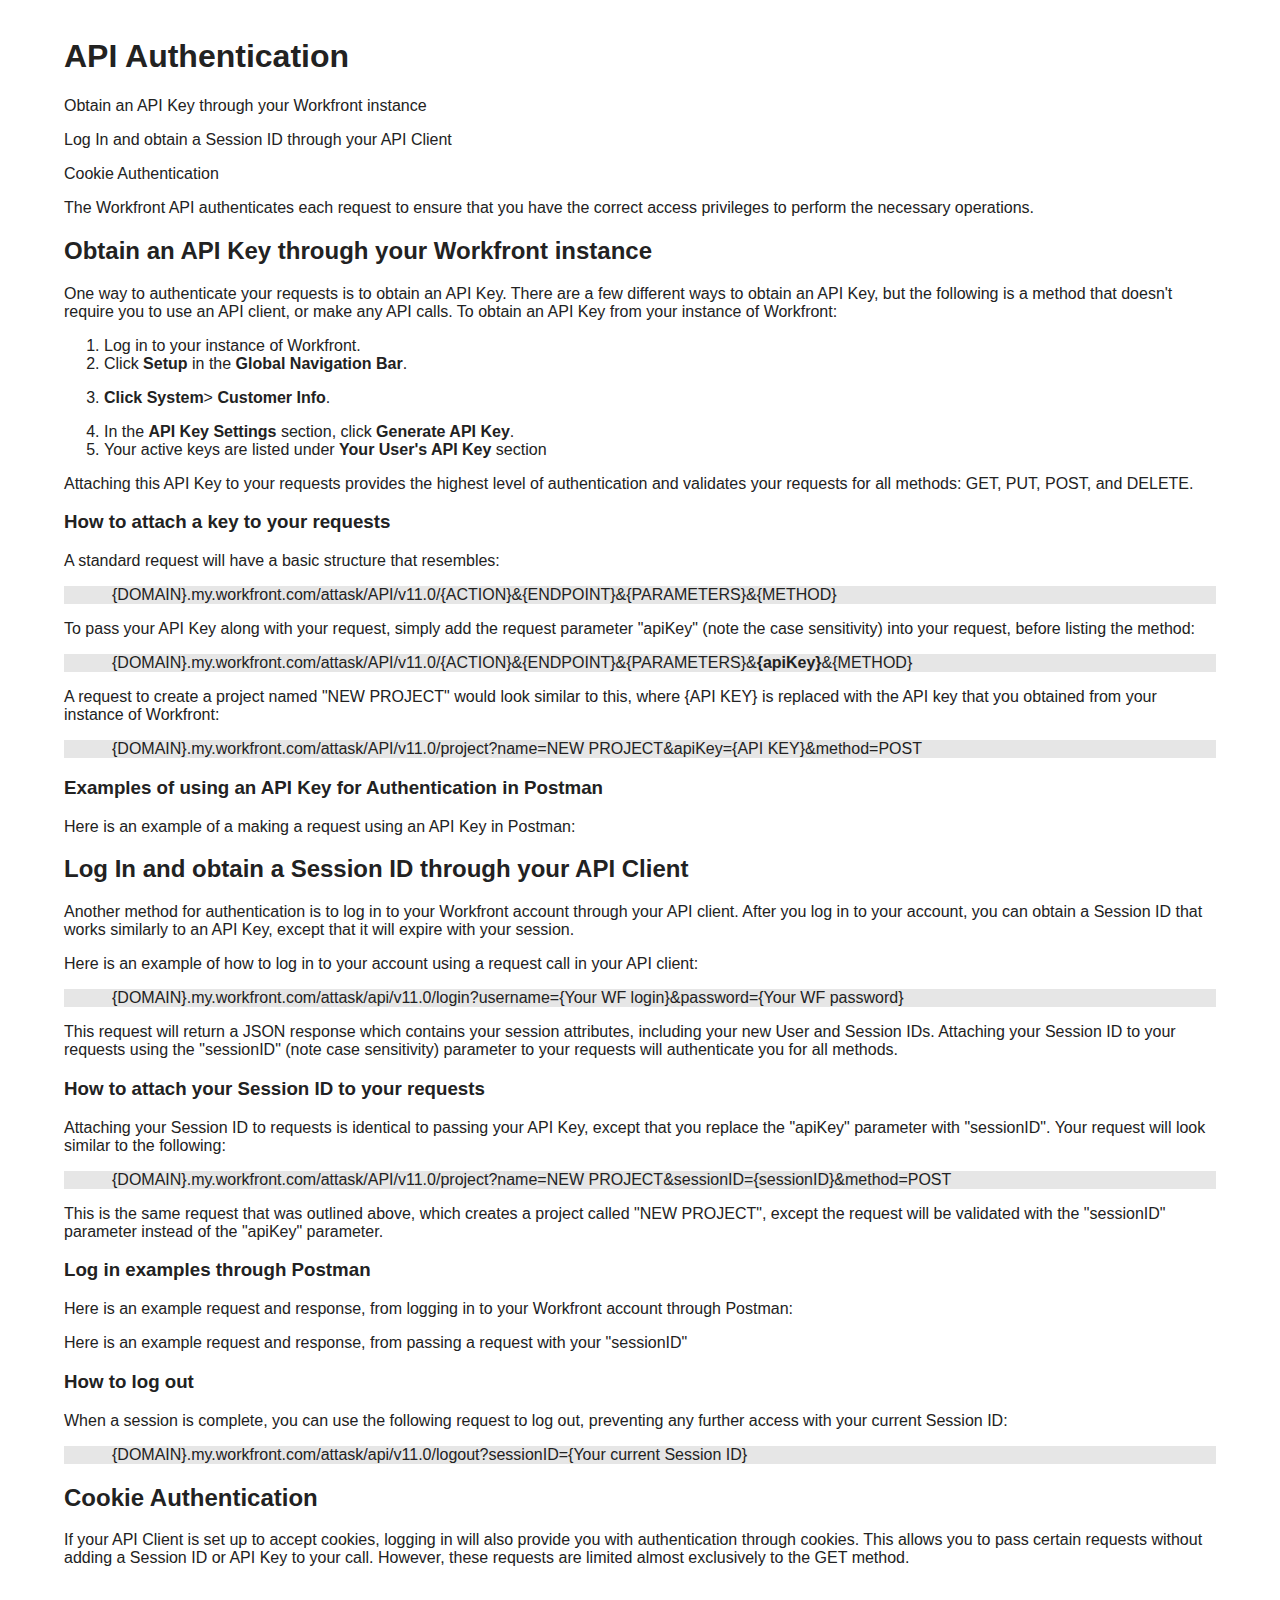
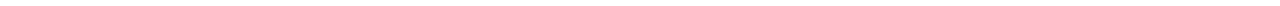
<file: Authentication.html>
<?xml version="1.0" encoding="utf-8"?>
<html xmlns:MadCap="http://www.madcapsoftware.com/Schemas/MadCap.xsd" MadCap:conditions="Default.Not Ready for Publish">
<head>
    <title>Authentication</title>
    <link rel="stylesheet" href="css/style.css">
    </head>
    <body>
        <h1>API Authentication </h1>
        <p>
            <MadCap:xref href="#Obtain">Obtain an API Key through your Workfront instance</MadCap:xref>
        </p>
        <p>
            <MadCap:xref href="#Log">Log In and obtain a Session ID through your API Client</MadCap:xref>
        </p>
        <p>
            <MadCap:xref href="#Cookie">Cookie Authentication</MadCap:xref>
        </p>
        <p>The Workfront API authenticates each request to ensure that you have the correct access privileges to perform the necessary operations. </p>
        <h2><a name="Obtain"></a>Obtain an API Key through your Workfront instance</h2>
        <p>One way to authenticate your requests is to obtain an API Key. There are a few different ways to obtain an API&#160;Key, but the following is a method that doesn't require you to use an API client, or make any API calls. To obtain an API Key from your instance of Workfront:</p>
        <ol>
            <li>Log in to your instance of Workfront.</li>
            <li>Click <b>Setup</b> in the <b>Global Navigation Bar</b>.</li>
            <li>
                <p><b>Click System</b>&gt; <b>Customer Info</b>.</p>
            </li>
            <li>In the <b>API Key Settings</b> section, click <b>Generate API Key</b>.</li>
            <li>Your active keys are listed under <b>Your User's API Key</b> section</li>
        </ol>
        <p>Attaching this API Key to your requests provides the highest level of authentication and validates your requests for all methods: GET, PUT, POST, and DELETE.</p>
        <h3>How to attach a key to your requests</h3>
        <p>A standard request will have a basic structure that resembles:</p>
        <div class="codesamp">
			{DOMAIN}.my.workfront.com/attask/API/v11.0/{ACTION}&amp;{ENDPOINT}&amp;{PARAMETERS}&amp;{METHOD}
			</div>
        <p>
		To pass your API Key along with your request, simply add the request parameter "apiKey" (note the case sensitivity) into your request, before listing the method:</p>
        <div class="codesamp">
		{DOMAIN}.my.workfront.com/attask/API/v11.0/{ACTION}&amp;{ENDPOINT}&amp;{PARAMETERS}&amp;<b>{apiKey}</b>&amp;{METHOD}        
		</div>
        <p>A request to create a project named "NEW&#160;PROJECT" would look similar to this, where {API KEY} is replaced with the API&#160;key that you obtained from your instance of Workfront:</p>
        <div class="codesamp">
		{DOMAIN}.my.workfront.com/attask/API/v11.0/project?name=NEW PROJECT&amp;apiKey={API KEY}&amp;method=POST
		</div>
        <h3>Examples of using an API Key for Authentication in Postman</h3>
        <p>Here is an example of a making a request using an API&#160;Key in Postman:</p>
        <h2><a name="Log"></a>Log In and obtain a Session ID through your API Client</h2>
        <p>Another method for authentication is to log in to your Workfront account through your API client. After you log in to your account, you can obtain a Session ID that works similarly to an API Key, except that it will expire with your session. </p>
        <p>Here is an example of how to log in to your account using a request call in your API client:</p>
        <div class="codesamp">
		{DOMAIN}.my.workfront.com/attask/api/v11.0/login?username={Your WF login}&amp;password={Your WF password}
        </div>
        <p>This request will return a JSON response which contains your session attributes, including your new User and Session IDs. Attaching your Session ID to your requests using the "sessionID" (note case sensitivity) parameter to your requests will authenticate you for all methods.</p>
        <h3>How to attach your Session ID to your requests</h3>
        <p>Attaching your Session ID to requests is identical to passing your API Key, except that you replace the "apiKey" parameter with "sessionID". Your request will look similar to the following:</p>
        <div class="codesamp">
		{DOMAIN}.my.workfront.com/attask/API/v11.0/project?name=NEW PROJECT&amp;sessionID={sessionID}&amp;method=POST
		</div>
        <p>This is the same request that was outlined above, which creates a project called "NEW PROJECT", except the request will be validated with the "sessionID" parameter instead of the "apiKey" parameter.</p>
        <h3>Log in examples through Postman</h3>
        <p>Here is an example request and response, from logging in to your Workfront account through Postman:</p>
        <p>Here is an example request and response, from passing a request with your "sessionID"</p>
        <h3>How to log out</h3>
        <p>When a session is complete, you can use the following request to log out, preventing any further access with your current Session ID:</p>
        <div class="codesamp">
		{DOMAIN}.my.workfront.com/attask/api/v11.0/logout?sessionID={Your current Session ID}
		</div>
        <h2><a name="Cookie"></a>Cookie Authentication</h2>
        <p>If your API Client is set up to accept cookies, logging in will also provide you with authentication through cookies. This allows you to pass certain requests without adding a Session ID or API Key to your call. However, these requests are limited almost exclusively to the GET method.</p>
    </body>
</html>
</file>
<file: css/style.css>
body {
    color: #222222;
    font-size: 1em;
    font-family: "Open Sans", "Helvetica Neue", sans-serif;
	margin: 3% 5% 3% 5%;
	border: 10% solid #E3E3E3;
}

.content-footer,
.masthead-heading,
.masthead-intro {
  text-align: center;
}

.masthead {
  padding: 6em 0;
  background-image: url('../img/code.jpg');
  background-size: cover;
  background-repeat: no-repeat;
}

.masthead-intro {
    margin-bottom: 0.1em;
    font-size: 2em;
    color: #ffffff;
}

.masthead-heading {
    margin-top: -0.2em;
    font-weight: bold;
    font-size: 6em;
    letter-spacing: -0.02em;
    text-transform: uppercase;
    color: #ffffff;
}

.details {
    max-width: 38em;
    margin-left: auto;
    margin-right: auto;
    margin-top: 2em;
}

.details > p {
    font-weight: 300;
    letter-spacing: 0.05em;
}

.details > h2 {
    font-size: 1.2em;
    font-weight: bold;
    margin: 2em 0 1em 0;
}

section > h1 {
    margin-top: 2em;
}

#footer {
  padding: 20px 0;
  text-align: center;
  background-color: #111111;
  text-decoration: none;
}

#footer a {
  color: #ffffff;
}
.social > li {
  display: inline-block;
  margin: 0 5px;
}
blockquote.note
{
	border: solid 1px #1e90ff;
	padding: 0px 0px 0px 8px;
}

div.codesamp
{
	background-color: #E6E6E6;
	padding-left: 48px;
}

table.grey
{
	
}

tbody.grey
{
	
}

td.grey
{
	background: #dcdcdc;
}

th.grey
{
	background: #a9a9a9;
}

tr.grey
{
	background: #dcdcdc;
}
</file>
